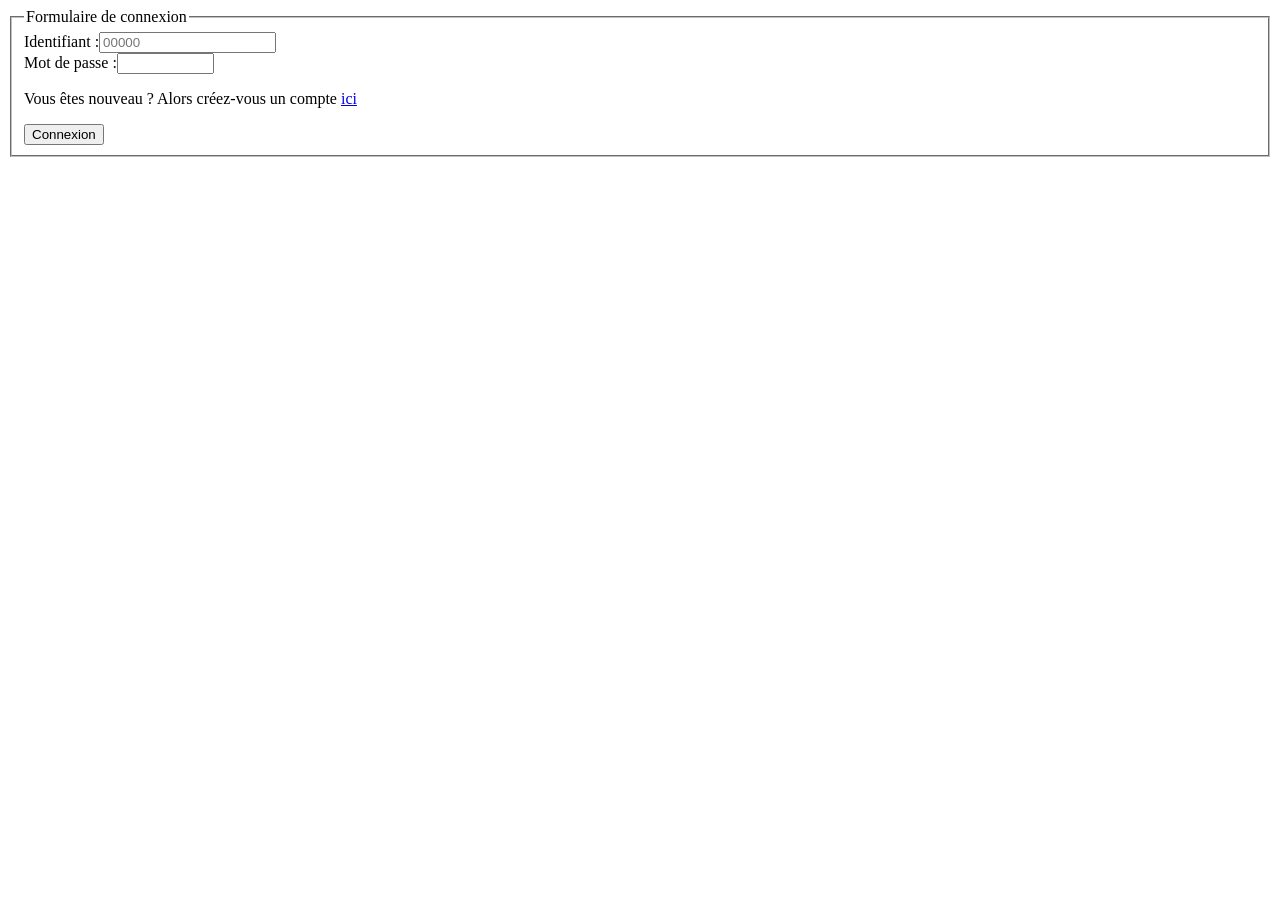
<file: connexion.html>
<!DOCTYPE html>
<html lang="en">
<head>
    <meta charset="UTF-8">
    <meta name="viewport" content="width=device-width, initial-scale=1.0">
    <title>Document</title>
</head>
<body>
    <form id="form_connexion" action="index.html" method="post">
        <fieldset class="connexion">
            <legend>Formulaire de connexion</legend>
            <div class="champ">
                <label for="id_mail">Identifiant :</label><input type="text" name="login" id="id_mail" placeholder="00000" required size="20"><br>
            </div>
            <div class="champ">
                <label for="id_pass">Mot de passe :</label><input type="password" name="pass" id="id_pass" required size="10"><br>
            </div>
            <p id="message"></p>
            <p id="text_nouv">Vous êtes nouveau ? Alors créez-vous un compte <a href="inscription.html">ici</a></p>
            <input type="submit" name="connect" value="Connexion">
        </fieldset>
    </form>
</body>
</html>
</file>
